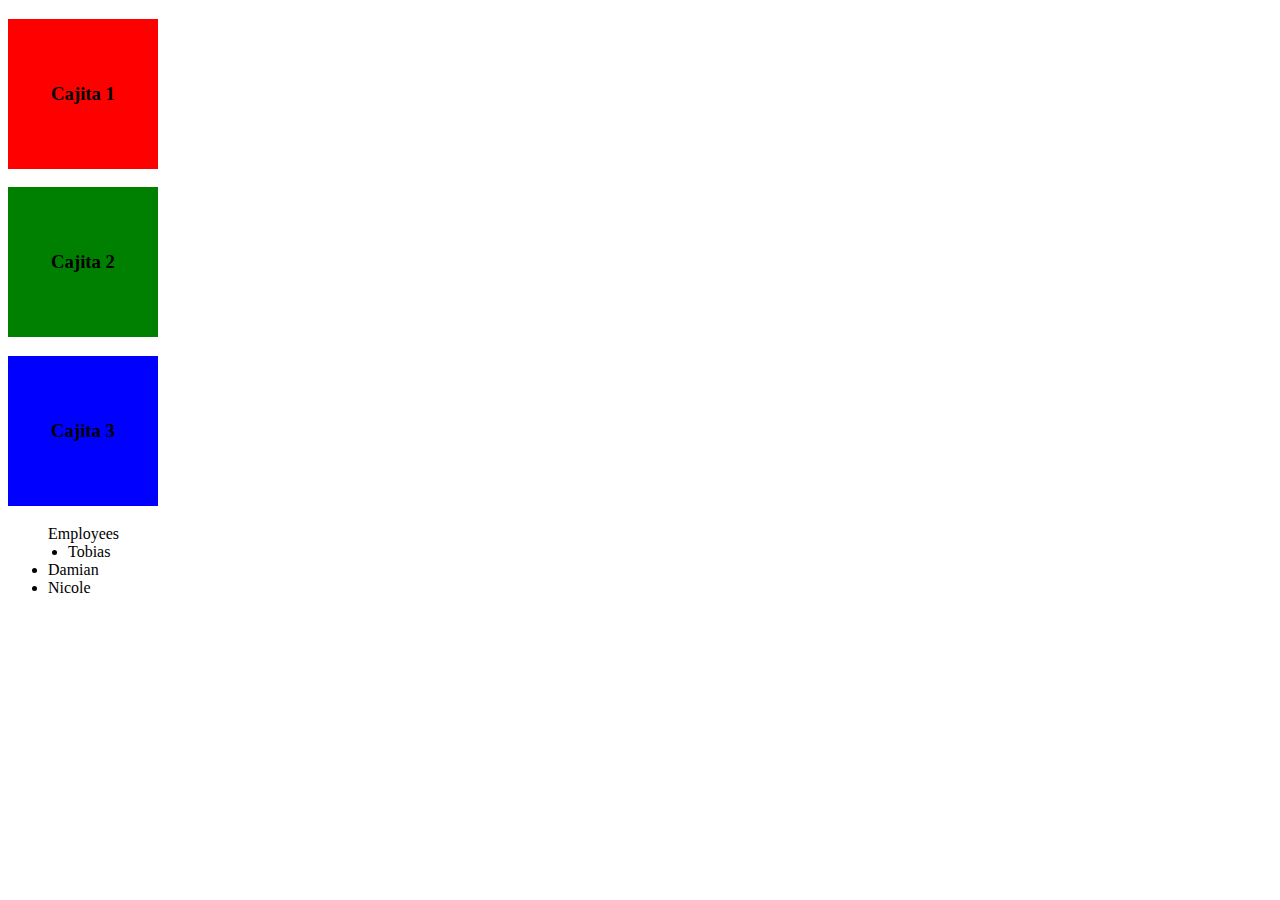
<file: 01-DOM/demo/index.html>
<!DOCTYPE html>
<html lang="en">
<head>
    <link rel="stylesheet" href="./index.css">
    <meta charset="UTF-8">
    <meta http-equiv="X-UA-Compatible" content="IE=edge">
    <meta name="viewport" content="width=device-width, initial-scale=1.0">
    <title>Dom Avanzado</title>
</head>
<body>
    <div>
        <h3 class="box" id = "red">Cajita 1</h3> 
        <h3 class="box" id = "green">Cajita 2</h3> 
        <h3 class="box" id = "blue">Cajita 3</h3> 
    </div>
    <div>
        <ul>Employees
            <li class="toto">Tobias</li>
            <li>Damian</li>
            <li>Nicole</li>
        </ul>
    </div>
    <!-- <script>
        let allLi = document.getElementsByTagName("li")
        for (let i = 0; i < allLi.length; i++) {
            if(i % 2 === 0) allLi[i].className += " redList"
            console.log(allLi[i].classList)
        }
    </script> -->
    <!-- <script>
        let allBoxes = document.getElementsByClassName("box")
        for (let i = 0; i < allBoxes.length; i++) {
        allBoxes[i].innerText += " !"
        }
    </script> -->
    <script>
        let greenBox = document.getElementById("green") 
        document.addEventListener("click", function (e) {
            greenBox.style.position = "fixed"
            console.log(e.clientY , e.clientX)
        })
    </script>
</body>
</html>
</file>
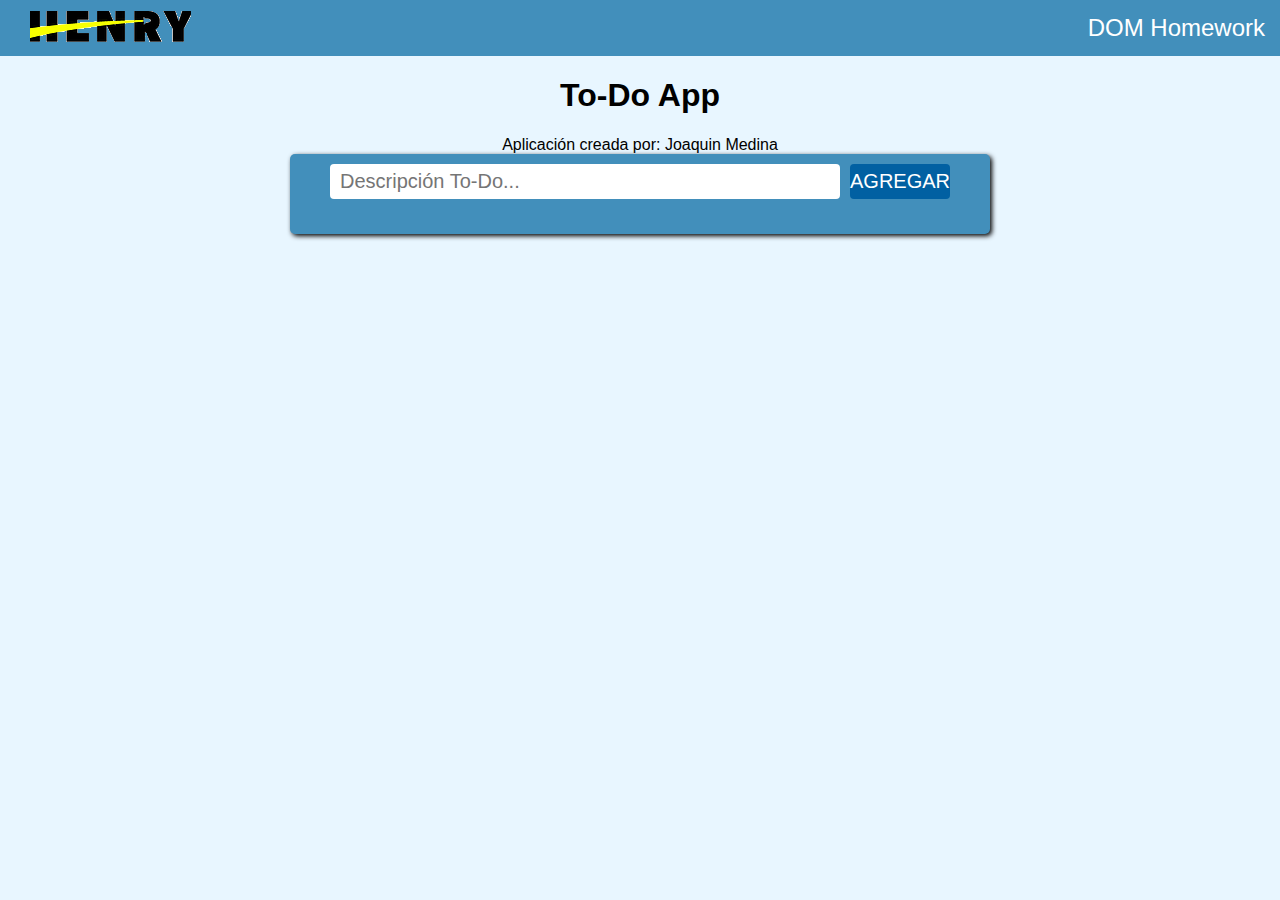
<file: 01-DOM/homework/index.html>
<html>
    <head>
        <meta charset="utf-8" />
        <title>Henry</title>
        <link rel="stylesheet" href="./assets/style.css" />
        <script type="text/javascript" src="./DOMhomework.js" async></script>
    </head>
    <body>
        <div id="header">
            <a href="https://www.soyhenry.com/" target="_blank_"
                ><img src="./assets/henry.png"
            /></a>
            <span>DOM Homework</span>
        </div>
        <h1>To-Do App</h1>
        <div>
            <span id="createdBy">Aplicación creada por:</span>
        </div>
        <div id="container">
            <div id="inputContainer">
                <input
                    type="text"
                    id="toDoInput"
                    placeholder="Descripción To-Do..."
                />
                <div id="addButton"><span>AGREGAR</span></div>
            </div>
            <div id="toDoContainer"></div>
        </div>
    </body>
</html>
</file>
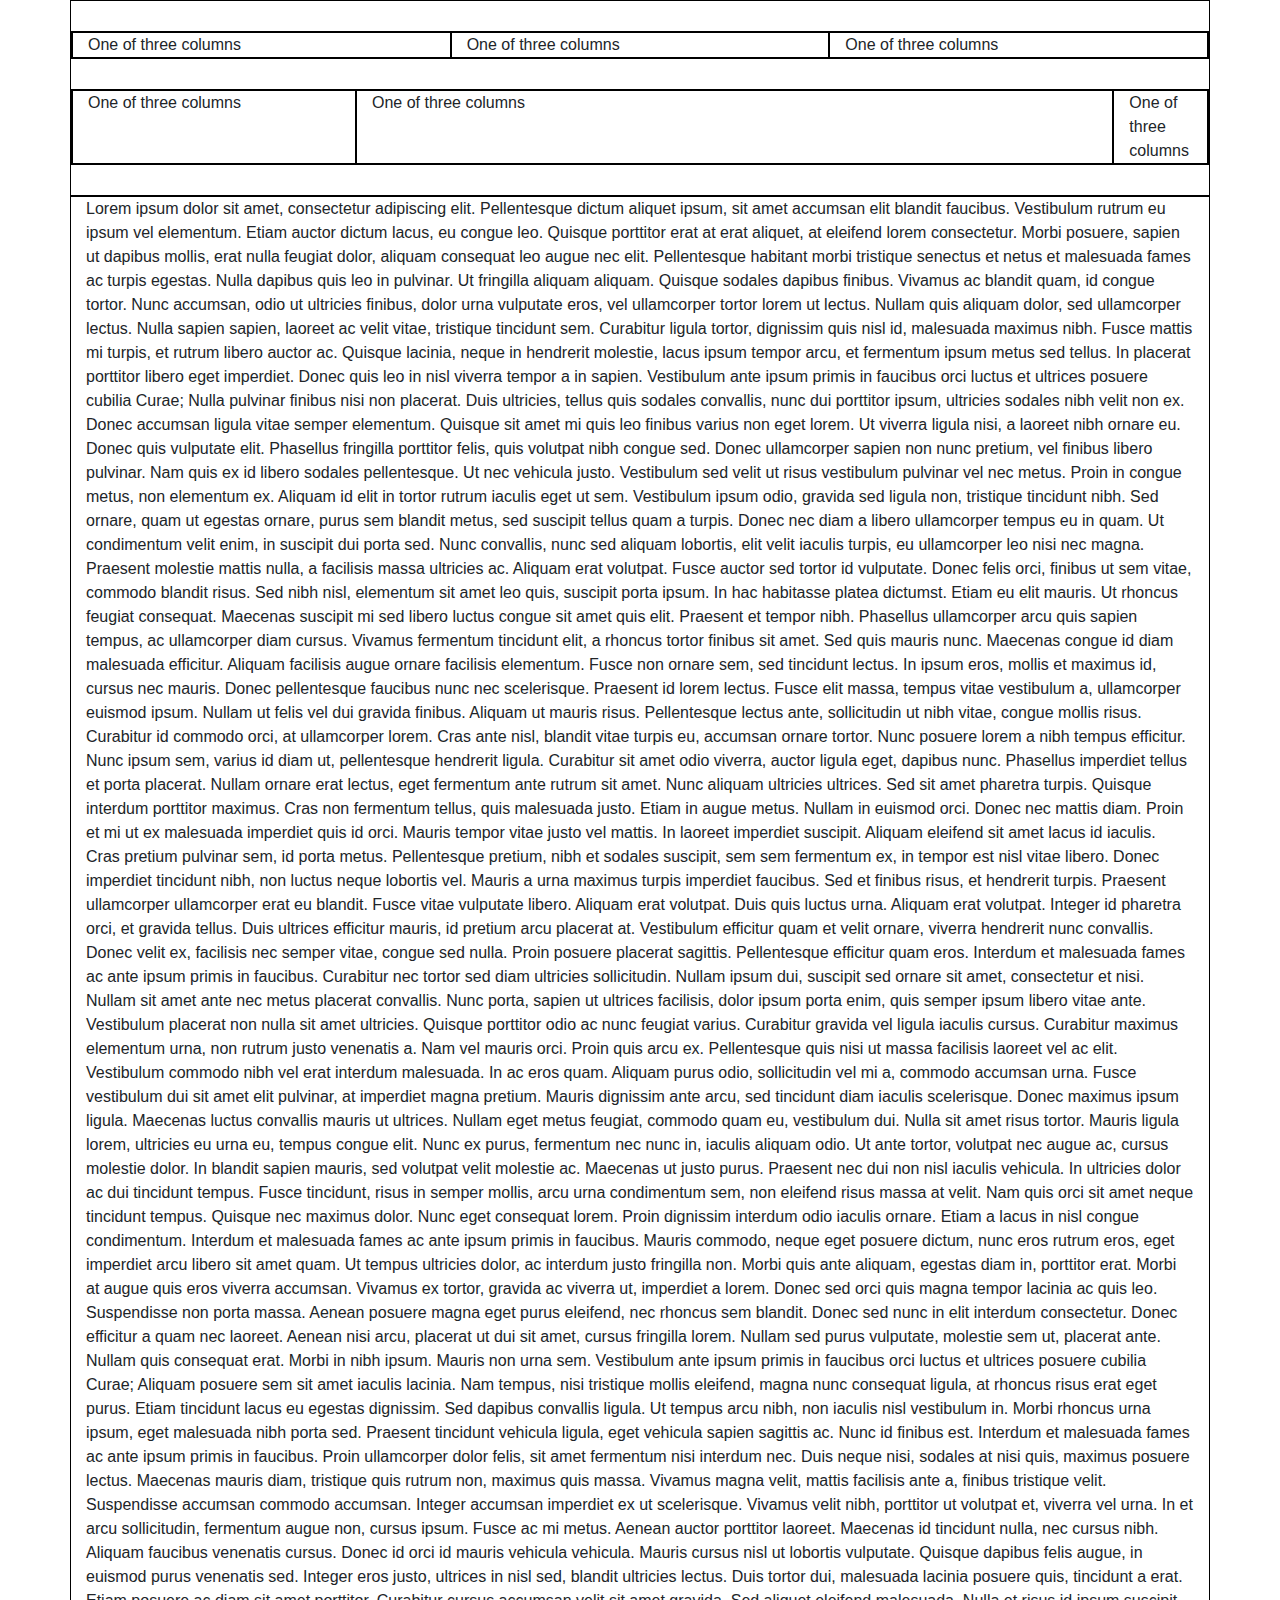
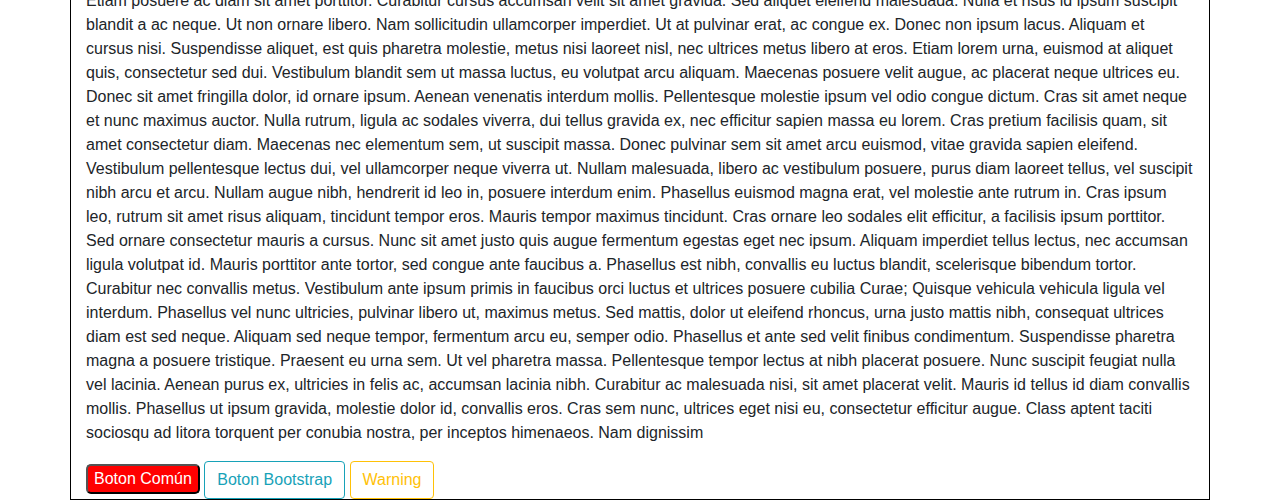
<file: 02-CSS/demo/index.html>
<!DOCTYPE html>

<html>
    <head>
        <meta charset="UTF-8" />
        <link
            rel="stylesheet"
            href="https://stackpath.bootstrapcdn.com/bootstrap/4.4.1/css/bootstrap.min.css"
            integrity="sha384-Vkoo8x4CGsO3+Hhxv8T/Q5PaXtkKtu6ug5TOeNV6gBiFeWPGFN9MuhOf23Q9Ifjh"
            crossorigin="anonymous"
        />
    </head>

    <style media="screen">
        .buttonComun {
            color: white;
            background-color: red;
            border-radius: 5px;
        }

        div {
            border: 1px solid black;
        }

        div.row {
            margin-top: 30px;
            margin-bottom: 30px;
        }
    </style>

    <body>
        <div class="container">
            <div class="row">
                <div class="col-sm">One of three columns</div>
                <div class="col-sm">One of three columns</div>
                <div class="col-sm">One of three columns</div>
            </div>
            <div class="row">
                <div class="col-lg-3">One of three columns</div>
                <div class="col-lg-8">One of three columns</div>
                <div class="col-lg-1">One of three columns</div>
            </div>
        </div>

        <div class="container">
            <p>
                Lorem ipsum dolor sit amet, consectetur adipiscing elit.
                Pellentesque dictum aliquet ipsum, sit amet accumsan elit
                blandit faucibus. Vestibulum rutrum eu ipsum vel elementum.
                Etiam auctor dictum lacus, eu congue leo. Quisque porttitor erat
                at erat aliquet, at eleifend lorem consectetur. Morbi posuere,
                sapien ut dapibus mollis, erat nulla feugiat dolor, aliquam
                consequat leo augue nec elit. Pellentesque habitant morbi
                tristique senectus et netus et malesuada fames ac turpis
                egestas. Nulla dapibus quis leo in pulvinar. Ut fringilla
                aliquam aliquam. Quisque sodales dapibus finibus. Vivamus ac
                blandit quam, id congue tortor. Nunc accumsan, odio ut ultricies
                finibus, dolor urna vulputate eros, vel ullamcorper tortor lorem
                ut lectus. Nullam quis aliquam dolor, sed ullamcorper lectus.
                Nulla sapien sapien, laoreet ac velit vitae, tristique tincidunt
                sem. Curabitur ligula tortor, dignissim quis nisl id, malesuada
                maximus nibh. Fusce mattis mi turpis, et rutrum libero auctor
                ac. Quisque lacinia, neque in hendrerit molestie, lacus ipsum
                tempor arcu, et fermentum ipsum metus sed tellus. In placerat
                porttitor libero eget imperdiet. Donec quis leo in nisl viverra
                tempor a in sapien. Vestibulum ante ipsum primis in faucibus
                orci luctus et ultrices posuere cubilia Curae; Nulla pulvinar
                finibus nisi non placerat. Duis ultricies, tellus quis sodales
                convallis, nunc dui porttitor ipsum, ultricies sodales nibh
                velit non ex. Donec accumsan ligula vitae semper elementum.
                Quisque sit amet mi quis leo finibus varius non eget lorem. Ut
                viverra ligula nisi, a laoreet nibh ornare eu. Donec quis
                vulputate elit. Phasellus fringilla porttitor felis, quis
                volutpat nibh congue sed. Donec ullamcorper sapien non nunc
                pretium, vel finibus libero pulvinar. Nam quis ex id libero
                sodales pellentesque. Ut nec vehicula justo. Vestibulum sed
                velit ut risus vestibulum pulvinar vel nec metus. Proin in
                congue metus, non elementum ex. Aliquam id elit in tortor rutrum
                iaculis eget ut sem. Vestibulum ipsum odio, gravida sed ligula
                non, tristique tincidunt nibh. Sed ornare, quam ut egestas
                ornare, purus sem blandit metus, sed suscipit tellus quam a
                turpis. Donec nec diam a libero ullamcorper tempus eu in quam.
                Ut condimentum velit enim, in suscipit dui porta sed. Nunc
                convallis, nunc sed aliquam lobortis, elit velit iaculis turpis,
                eu ullamcorper leo nisi nec magna. Praesent molestie mattis
                nulla, a facilisis massa ultricies ac. Aliquam erat volutpat.
                Fusce auctor sed tortor id vulputate. Donec felis orci, finibus
                ut sem vitae, commodo blandit risus. Sed nibh nisl, elementum
                sit amet leo quis, suscipit porta ipsum. In hac habitasse platea
                dictumst. Etiam eu elit mauris. Ut rhoncus feugiat consequat.
                Maecenas suscipit mi sed libero luctus congue sit amet quis
                elit. Praesent et tempor nibh. Phasellus ullamcorper arcu quis
                sapien tempus, ac ullamcorper diam cursus. Vivamus fermentum
                tincidunt elit, a rhoncus tortor finibus sit amet. Sed quis
                mauris nunc. Maecenas congue id diam malesuada efficitur.
                Aliquam facilisis augue ornare facilisis elementum. Fusce non
                ornare sem, sed tincidunt lectus. In ipsum eros, mollis et
                maximus id, cursus nec mauris. Donec pellentesque faucibus nunc
                nec scelerisque. Praesent id lorem lectus. Fusce elit massa,
                tempus vitae vestibulum a, ullamcorper euismod ipsum. Nullam ut
                felis vel dui gravida finibus. Aliquam ut mauris risus.
                Pellentesque lectus ante, sollicitudin ut nibh vitae, congue
                mollis risus. Curabitur id commodo orci, at ullamcorper lorem.
                Cras ante nisl, blandit vitae turpis eu, accumsan ornare tortor.
                Nunc posuere lorem a nibh tempus efficitur. Nunc ipsum sem,
                varius id diam ut, pellentesque hendrerit ligula. Curabitur sit
                amet odio viverra, auctor ligula eget, dapibus nunc. Phasellus
                imperdiet tellus et porta placerat. Nullam ornare erat lectus,
                eget fermentum ante rutrum sit amet. Nunc aliquam ultricies
                ultrices. Sed sit amet pharetra turpis. Quisque interdum
                porttitor maximus. Cras non fermentum tellus, quis malesuada
                justo. Etiam in augue metus. Nullam in euismod orci. Donec nec
                mattis diam. Proin et mi ut ex malesuada imperdiet quis id orci.
                Mauris tempor vitae justo vel mattis. In laoreet imperdiet
                suscipit. Aliquam eleifend sit amet lacus id iaculis. Cras
                pretium pulvinar sem, id porta metus. Pellentesque pretium, nibh
                et sodales suscipit, sem sem fermentum ex, in tempor est nisl
                vitae libero. Donec imperdiet tincidunt nibh, non luctus neque
                lobortis vel. Mauris a urna maximus turpis imperdiet faucibus.
                Sed et finibus risus, et hendrerit turpis. Praesent ullamcorper
                ullamcorper erat eu blandit. Fusce vitae vulputate libero.
                Aliquam erat volutpat. Duis quis luctus urna. Aliquam erat
                volutpat. Integer id pharetra orci, et gravida tellus. Duis
                ultrices efficitur mauris, id pretium arcu placerat at.
                Vestibulum efficitur quam et velit ornare, viverra hendrerit
                nunc convallis. Donec velit ex, facilisis nec semper vitae,
                congue sed nulla. Proin posuere placerat sagittis. Pellentesque
                efficitur quam eros. Interdum et malesuada fames ac ante ipsum
                primis in faucibus. Curabitur nec tortor sed diam ultricies
                sollicitudin. Nullam ipsum dui, suscipit sed ornare sit amet,
                consectetur et nisi. Nullam sit amet ante nec metus placerat
                convallis. Nunc porta, sapien ut ultrices facilisis, dolor ipsum
                porta enim, quis semper ipsum libero vitae ante. Vestibulum
                placerat non nulla sit amet ultricies. Quisque porttitor odio ac
                nunc feugiat varius. Curabitur gravida vel ligula iaculis
                cursus. Curabitur maximus elementum urna, non rutrum justo
                venenatis a. Nam vel mauris orci. Proin quis arcu ex.
                Pellentesque quis nisi ut massa facilisis laoreet vel ac elit.
                Vestibulum commodo nibh vel erat interdum malesuada. In ac eros
                quam. Aliquam purus odio, sollicitudin vel mi a, commodo
                accumsan urna. Fusce vestibulum dui sit amet elit pulvinar, at
                imperdiet magna pretium. Mauris dignissim ante arcu, sed
                tincidunt diam iaculis scelerisque. Donec maximus ipsum ligula.
                Maecenas luctus convallis mauris ut ultrices. Nullam eget metus
                feugiat, commodo quam eu, vestibulum dui. Nulla sit amet risus
                tortor. Mauris ligula lorem, ultricies eu urna eu, tempus congue
                elit. Nunc ex purus, fermentum nec nunc in, iaculis aliquam
                odio. Ut ante tortor, volutpat nec augue ac, cursus molestie
                dolor. In blandit sapien mauris, sed volutpat velit molestie ac.
                Maecenas ut justo purus. Praesent nec dui non nisl iaculis
                vehicula. In ultricies dolor ac dui tincidunt tempus. Fusce
                tincidunt, risus in semper mollis, arcu urna condimentum sem,
                non eleifend risus massa at velit. Nam quis orci sit amet neque
                tincidunt tempus. Quisque nec maximus dolor. Nunc eget consequat
                lorem. Proin dignissim interdum odio iaculis ornare. Etiam a
                lacus in nisl congue condimentum. Interdum et malesuada fames ac
                ante ipsum primis in faucibus. Mauris commodo, neque eget
                posuere dictum, nunc eros rutrum eros, eget imperdiet arcu
                libero sit amet quam. Ut tempus ultricies dolor, ac interdum
                justo fringilla non. Morbi quis ante aliquam, egestas diam in,
                porttitor erat. Morbi at augue quis eros viverra accumsan.
                Vivamus ex tortor, gravida ac viverra ut, imperdiet a lorem.
                Donec sed orci quis magna tempor lacinia ac quis leo.
                Suspendisse non porta massa. Aenean posuere magna eget purus
                eleifend, nec rhoncus sem blandit. Donec sed nunc in elit
                interdum consectetur. Donec efficitur a quam nec laoreet. Aenean
                nisi arcu, placerat ut dui sit amet, cursus fringilla lorem.
                Nullam sed purus vulputate, molestie sem ut, placerat ante.
                Nullam quis consequat erat. Morbi in nibh ipsum. Mauris non urna
                sem. Vestibulum ante ipsum primis in faucibus orci luctus et
                ultrices posuere cubilia Curae; Aliquam posuere sem sit amet
                iaculis lacinia. Nam tempus, nisi tristique mollis eleifend,
                magna nunc consequat ligula, at rhoncus risus erat eget purus.
                Etiam tincidunt lacus eu egestas dignissim. Sed dapibus
                convallis ligula. Ut tempus arcu nibh, non iaculis nisl
                vestibulum in. Morbi rhoncus urna ipsum, eget malesuada nibh
                porta sed. Praesent tincidunt vehicula ligula, eget vehicula
                sapien sagittis ac. Nunc id finibus est. Interdum et malesuada
                fames ac ante ipsum primis in faucibus. Proin ullamcorper dolor
                felis, sit amet fermentum nisi interdum nec. Duis neque nisi,
                sodales at nisi quis, maximus posuere lectus. Maecenas mauris
                diam, tristique quis rutrum non, maximus quis massa. Vivamus
                magna velit, mattis facilisis ante a, finibus tristique velit.
                Suspendisse accumsan commodo accumsan. Integer accumsan
                imperdiet ex ut scelerisque. Vivamus velit nibh, porttitor ut
                volutpat et, viverra vel urna. In et arcu sollicitudin,
                fermentum augue non, cursus ipsum. Fusce ac mi metus. Aenean
                auctor porttitor laoreet. Maecenas id tincidunt nulla, nec
                cursus nibh. Aliquam faucibus venenatis cursus. Donec id orci id
                mauris vehicula vehicula. Mauris cursus nisl ut lobortis
                vulputate. Quisque dapibus felis augue, in euismod purus
                venenatis sed. Integer eros justo, ultrices in nisl sed, blandit
                ultricies lectus. Duis tortor dui, malesuada lacinia posuere
                quis, tincidunt a erat. Etiam posuere ac diam sit amet
                porttitor. Curabitur cursus accumsan velit sit amet gravida. Sed
                aliquet eleifend malesuada. Nulla et risus id ipsum suscipit
                blandit a ac neque. Ut non ornare libero. Nam sollicitudin
                ullamcorper imperdiet. Ut at pulvinar erat, ac congue ex. Donec
                non ipsum lacus. Aliquam et cursus nisi. Suspendisse aliquet,
                est quis pharetra molestie, metus nisi laoreet nisl, nec
                ultrices metus libero at eros. Etiam lorem urna, euismod at
                aliquet quis, consectetur sed dui. Vestibulum blandit sem ut
                massa luctus, eu volutpat arcu aliquam. Maecenas posuere velit
                augue, ac placerat neque ultrices eu. Donec sit amet fringilla
                dolor, id ornare ipsum. Aenean venenatis interdum mollis.
                Pellentesque molestie ipsum vel odio congue dictum. Cras sit
                amet neque et nunc maximus auctor. Nulla rutrum, ligula ac
                sodales viverra, dui tellus gravida ex, nec efficitur sapien
                massa eu lorem. Cras pretium facilisis quam, sit amet
                consectetur diam. Maecenas nec elementum sem, ut suscipit massa.
                Donec pulvinar sem sit amet arcu euismod, vitae gravida sapien
                eleifend. Vestibulum pellentesque lectus dui, vel ullamcorper
                neque viverra ut. Nullam malesuada, libero ac vestibulum
                posuere, purus diam laoreet tellus, vel suscipit nibh arcu et
                arcu. Nullam augue nibh, hendrerit id leo in, posuere interdum
                enim. Phasellus euismod magna erat, vel molestie ante rutrum in.
                Cras ipsum leo, rutrum sit amet risus aliquam, tincidunt tempor
                eros. Mauris tempor maximus tincidunt. Cras ornare leo sodales
                elit efficitur, a facilisis ipsum porttitor. Sed ornare
                consectetur mauris a cursus. Nunc sit amet justo quis augue
                fermentum egestas eget nec ipsum. Aliquam imperdiet tellus
                lectus, nec accumsan ligula volutpat id. Mauris porttitor ante
                tortor, sed congue ante faucibus a. Phasellus est nibh,
                convallis eu luctus blandit, scelerisque bibendum tortor.
                Curabitur nec convallis metus. Vestibulum ante ipsum primis in
                faucibus orci luctus et ultrices posuere cubilia Curae; Quisque
                vehicula vehicula ligula vel interdum. Phasellus vel nunc
                ultricies, pulvinar libero ut, maximus metus. Sed mattis, dolor
                ut eleifend rhoncus, urna justo mattis nibh, consequat ultrices
                diam est sed neque. Aliquam sed neque tempor, fermentum arcu eu,
                semper odio. Phasellus et ante sed velit finibus condimentum.
                Suspendisse pharetra magna a posuere tristique. Praesent eu urna
                sem. Ut vel pharetra massa. Pellentesque tempor lectus at nibh
                placerat posuere. Nunc suscipit feugiat nulla vel lacinia.
                Aenean purus ex, ultricies in felis ac, accumsan lacinia nibh.
                Curabitur ac malesuada nisi, sit amet placerat velit. Mauris id
                tellus id diam convallis mollis. Phasellus ut ipsum gravida,
                molestie dolor id, convallis eros. Cras sem nunc, ultrices eget
                nisi eu, consectetur efficitur augue. Class aptent taciti
                sociosqu ad litora torquent per conubia nostra, per inceptos
                himenaeos. Nam dignissim
            </p>
            <button type="button" class="buttonComun">Boton Común</button>
            <button class="btn btn-outline-info">Boton Bootstrap</button>
            <button type="button" class="btn btn-outline-warning">
                Warning
            </button>
        </div>

        <script
            src="https://code.jquery.com/jquery-3.4.1.slim.min.js"
            integrity="sha384-J6qa4849blE2+poT4WnyKhv5vZF5SrPo0iEjwBvKU7imGFAV0wwj1yYfoRSJoZ+n"
            crossorigin="anonymous"
        ></script>
        <script
            src="https://cdn.jsdelivr.net/npm/popper.js@1.16.0/dist/umd/popper.min.js"
            integrity="sha384-Q6E9RHvbIyZFJoft+2mJbHaEWldlvI9IOYy5n3zV9zzTtmI3UksdQRVvoxMfooAo"
            crossorigin="anonymous"
        ></script>
        <script
            src="https://stackpath.bootstrapcdn.com/bootstrap/4.4.1/js/bootstrap.min.js"
            integrity="sha384-wfSDF2E50Y2D1uUdj0O3uMBJnjuUD4Ih7YwaYd1iqfktj0Uod8GCExl3Og8ifwB6"
            crossorigin="anonymous"
        ></script>
    </body>
</html>
</file>
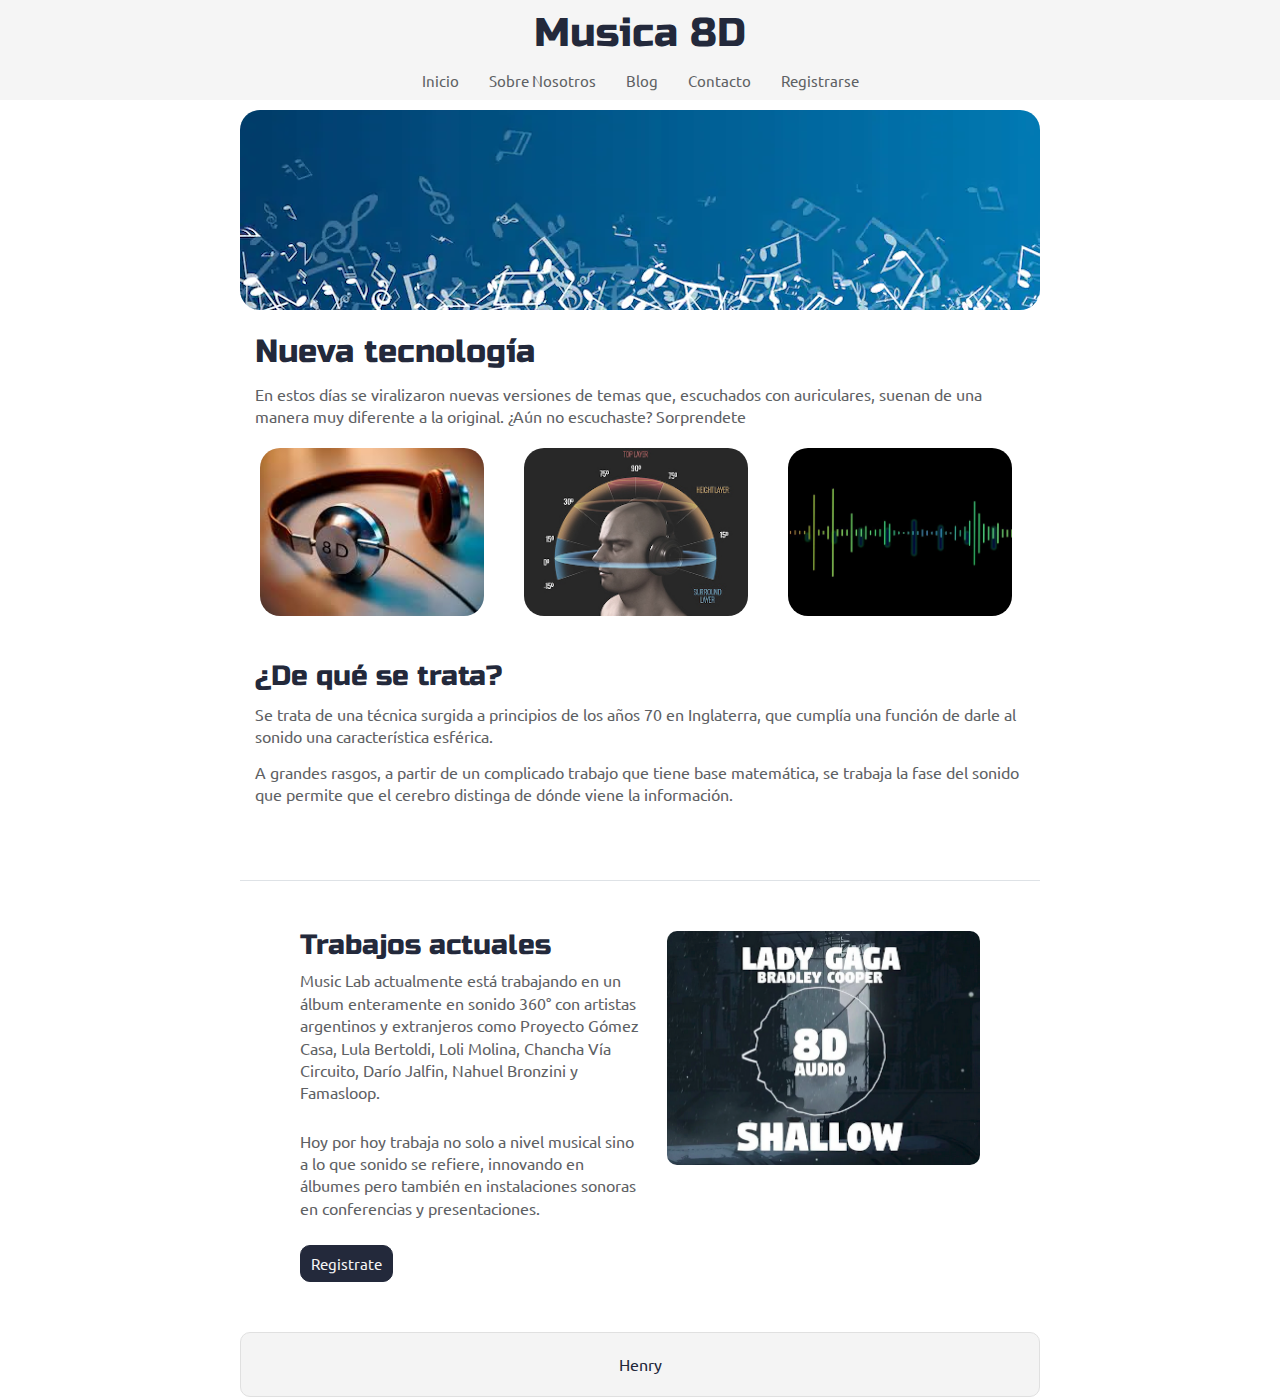
<file: 02-CSS/homework/responsive-web/index.html>
<!DOCTYPE html>

<html lang="en">
    <head>
        <meta name="viewport" content="width=device-width, initial-scale=1.0" />
        <meta charset="utf-8" />
        <title>Música 8D</title>

        <link
            href="https://fonts.googleapis.com/css?family=Russo+One|Ubuntu"
            rel="stylesheet"
        />
        <link href="css/index.css" rel="stylesheet" />

        <!--[if lt IE 9]>
            <script src="https://cdnjs.cloudflare.com/ajax/libs/html5shiv/3.7.3/html5shiv.js"></script>
        <![endif]-->
    </head>

    <body>
        <!-- Código del nav acá -->
        <nav class="navbar">
            <h1 class="nav__title">Musica 8D</h1>
            <ul class="nav__links">
                <li>Inicio</li>
                <li>Sobre Nosotros</li>
                <li>Blog</li>
                <li>Contacto</li>
                <li>Registrarse</li>
            </ul>
        </nav>
        <div class="container home">
            <header class="intro">
                <!-- Código de header img acá -->
                <img
                    src="img/main-header.png"
                    alt="imagen de musica"
                    class="header__img"
                />
                <h2>Nueva tecnología</h2>

                <p>
                    En estos días se viralizaron nuevas versiones de temas que,
                    escuchados con auriculares, suenan de una manera muy
                    diferente a la original. ¿Aún no escuchaste? Sorprendete
                </p>
            </header>

            <section class="music-images">
                <img
                    src="img/auriculares.png"
                    class="auricular"
                    alt="Auriculares"
                />
                <img
                    src="img/tecnologia.png"
                    class="tecnologia"
                    alt="Tecnologia"
                />
                <img src="img/ondas.png" class="ondas" alt="Ondas" />
            </section>

            <section class="musica-nueva">
                <h3>¿De qué se trata?</h3>

                <p>
                    Se trata de una técnica surgida a principios de los años 70
                    en Inglaterra, que cumplía una función de darle al sonido
                    una característica esférica.
                </p>

                <p>
                    A grandes rasgos, a partir de un complicado trabajo que
                    tiene base matemática, se trabaja la fase del sonido que
                    permite que el cerebro distinga de dónde viene la
                    información.
                </p>
            </section>

            <section class="actual">
                <div class="actual-text">
                    <h3>Trabajos actuales</h3>

                    <p>
                        Music Lab actualmente está trabajando en un álbum
                        enteramente en sonido 360° con artistas argentinos y
                        extranjeros como Proyecto Gómez Casa, Lula Bertoldi,
                        Loli Molina, Chancha Vía Circuito, Darío Jalfin, Nahuel
                        Bronzini y Famasloop.
                    </p>

                    <p>
                        Hoy por hoy trabaja no solo a nivel musical sino a lo
                        que sonido se refiere, innovando en álbumes pero también
                        en instalaciones sonoras en conferencias y
                        presentaciones.
                    </p>

                    <div class="btn">Registrate</div>
                </div>

                <div class="actual-img">
                    <img src="img/tema.png" alt="Tema" />
                </div>
            </section>

            <footer>
                <p>Henry</p>
            </footer>
        </div>
    </body>
</html>
</file>
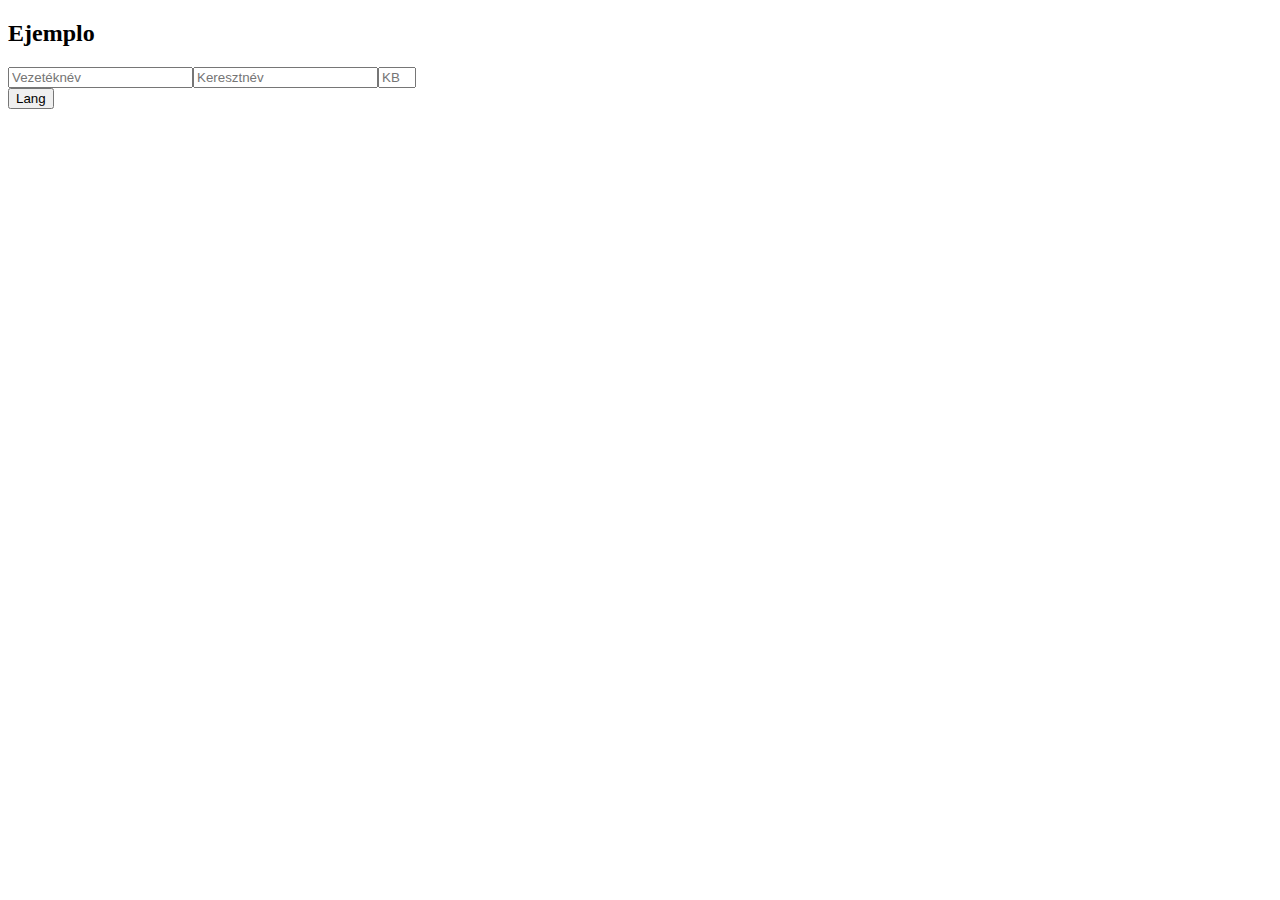
<file: 10-React-Forms/demo/dist/index.html>
<!DOCTYPE html>
<html>

<head>
  <meta charset=UTF-8>
  <title></title>
  <style>
    .danger {
      border: red 1px solid;
    }

    span {
      position: fixed;
      top: 10px;
      left: 10px;
    }
  </style>
</head>

<body>
  <div id='app'></div>

  <script src="./bundle.js"></script>
</body>

</html>
</file>
<file: 01-DOM/demo/index.css>
.box {
    display: flex;
    justify-content: center;
    align-items: center;
    height: 150px;
    width: 150px;
}

#red {
background-color: red;
}

#blue {
background-color: blue;
}

#green {
background-color: green;
}

.redList {
    color: red;
}

.toto {
    margin-left: 20px;
}
</file>
<file: 01-DOM/homework/assets/style.css>
body {
  background-color: rgb(232, 246, 255);
  font-family: "Helvetica Neue",Helvetica,Arial,sans-serif;
  margin-top: 56px;
  display: flex;
  flex-direction: column;
  align-items: center;
}

#header {
  width: 100%;
  position: absolute;
  top: 0;
  left: 0;
  background: #428fbb;
  height: 56px;
  /* padding-left: 15px; */
  display: flex;
  justify-content: space-between;
  align-items: center;
}

#header span {
  font-size: 24px;
  color: white;
  padding-right: 15px;
}

#header a {
  padding-left: 15px;
}


#container {
  background-color: #428fbb;
  box-shadow: 2px 2px 5px#000;
  width: 50%;
  min-width: 700px;
  border-radius: 5px;
}

#inputContainer {
  display: flex;
  justify-content: center;
  padding: 10px;
  margin-bottom: 25px;
}

#toDoInput {
  outline: none;
  width: 75%;
  padding-left: 10px;
  font-size: 20px;
  border: none;
  border-radius: 4px;
}

#addButton {
  display: flex;
  justify-content: center;
  align-items: center;
  width: 100px;
  margin-left: 10px;
  border-radius: 4px;
  cursor: pointer;
  height: 35px;
  background: #0160A2;
  color: #FFF;
  font-size: 20px;
}

#toDoContainer {
  width: 100%;
  display: flex;
  justify-content: center;
  flex-wrap: wrap;
  cursor: pointer;
}

.toDoShell {
  width: 650px;
  min-height: 50px;
  display: flex;
  justify-content: space-around;
  align-items: center;
  background: #fff;
  margin-bottom: 10px;
  border-radius: 5px;
  font-size: 20px;
  padding: 5px;
}

.toDoShell span {
  width: 90%;
}
.completeText {
  color: lightgrey;
  text-decoration: line-through;
}

.completeCheckbox {
  transform: scale(1.8);
}
</file>
<file: 02-CSS/homework/responsive-web/css/index.css>
.btn {
  display: inline-block;
  font-size: 1.5rem;
  padding: 10px;
  border-radius: 10px;
}
/* http://meyerweb.com/eric/tools/css/reset/ 
   v2.0 | 20110126
   License: none (public domain)
*/
html,
body,
div,
span,
applet,
object,
iframe,
h1,
h2,
h3,
h4,
h5,
h6,
p,
blockquote,
pre,
a,
abbr,
acronym,
address,
big,
cite,
code,
del,
dfn,
em,
img,
ins,
kbd,
q,
s,
samp,
small,
strike,
strong,
sub,
sup,
tt,
var,
b,
u,
i,
center,
dl,
dt,
dd,
ol,
ul,
li,
fieldset,
form,
label,
legend,
table,
caption,
tbody,
tfoot,
thead,
tr,
th,
td,
article,
aside,
canvas,
details,
embed,
figure,
figcaption,
footer,
header,
hgroup,
menu,
nav,
output,
ruby,
section,
summary,
time,
mark,
audio,
video {
  margin: 0;
  padding: 0;
  border: 0;
  font-size: 100%;
  font: inherit;
  vertical-align: baseline;
}
/* HTML5 display-role reset for older browsers */
article,
aside,
details,
figcaption,
figure,
footer,
header,
hgroup,
menu,
nav,
section {
  display: block;
}
body {
  line-height: 1;
}
ol,
ul {
  list-style: none;
}
blockquote,
q {
  quotes: none;
}
blockquote:before,
blockquote:after,
q:before,
q:after {
  content: '';
  content: none;
}
table {
  border-collapse: collapse;
  border-spacing: 0;
}
* {
  box-sizing: border-box;
}
html {
  font-size: 62.5%;
}
html,
body {
  font-family: 'Ubuntu', sans-serif;
  color: #5e6164;
}
h1,
h2,
h3,
h4,
h5 {
  font-family: 'Russo One', sans-serif;
  color: #23293b;
}
h2 {
  font-size: 3.2rem;
}
h3 {
  font-size: 2.8rem;
}
p {
  font-size: 1.6rem;
  line-height: 1.4;
}
.container {
  max-width: 800px;
  width: 100%;
  margin: 0 auto;
}
.navbar {
  display: flex;
  flex-direction: column;
  align-items: center;
  justify-content: center;
  gap: 20px;
  background-color: whitesmoke;
  height: 100px;
}
.navbar .nav__title {
  font-size: 4rem;
}
.navbar .nav__links {
  cursor: pointer;
  font-size: 1.5rem;
  gap: 30px;
  display: flex;
  justify-content: space-around;
  align-items: center;
}
@media (max-width : 500px) {
  .navbar .nav__links {
    width: 90%;
  }
}
footer {
  color: #22283B;
  background: #f4f4f4;
  padding: 20px 0;
  border: 1px double #e0e0e0;
  border-radius: 10px;
  display: flex;
  justify-content: center;
  align-items: center;
}
.home .intro .header__img {
  margin: 10px 0;
  border-radius: 20px;
  width: 100%;
}
@media (max-width : 500px) {
  .home .intro .header__img {
    padding: 0 5px;
  }
}
.home .intro h2 {
  padding: 15px;
}
.home .intro p {
  padding: 0 15px;
}
.home .music-images {
  display: flex;
  flex-wrap: wrap;
  width: 100%;
}
.home .music-images img {
  width: 28%;
  margin: 20px 2.5%;
  border-radius: 20px;
  height: 100%;
}
@media (max-width : 500px) {
  .home .music-images .ondas,
  .home .music-images .tecnologia {
    display: none;
  }
}
@media (max-width : 500px) {
  .home .music-images .auricular {
    width: 100%;
  }
}
.home .musica-nueva {
  padding: 15px;
}
.home .musica-nueva h3 {
  margin-top: 11px;
}
.home .musica-nueva p {
  margin-top: 13px;
}
.home .actual {
  margin-top: 60px;
  border-top: 1px solid #dee2e6;
  padding: 50px 60px;
  display: flex;
  justify-content: center;
}
.home .actual .actual-text {
  width: 50%;
}
.home .actual .actual-text h3 {
  margin-bottom: 10px;
}
.home .actual .actual-text p {
  margin-bottom: 26px;
}
.home .actual .actual-text .btn {
  display: inline-block;
  font-size: 1.5rem;
  padding: 10px;
  border-radius: 10px;
  background-color: #23293b;
  color: whitesmoke;
  border: 1px solid #23293b;
}
.home .actual .actual-text .btn:hover {
  background-color: whitesmoke;
  color: #23293b;
  border: 1px solid #23293b;
  font-family: "courier";
}
@media (max-width : 500px) {
  .home .actual .actual-text .btn {
    text-align: center;
    width: 100%;
  }
}
@media (max-width : 500px) {
  .home .actual .actual-text {
    width: 100%;
    border: 1px solid black;
  }
}
.home .actual .actual-img {
  width: 46%;
  margin-left: 4%;
}
.home .actual .actual-img img {
  width: 100%;
  height: auto;
  border-radius: 10px;
}
@media (max-width : 500px) {
  .home .actual .actual-img {
    width: 100%;
  }
}
@media (max-width : 500px) {
  .home .actual {
    display: flex;
    flex-direction: column;
    align-items: center;
    justify-content: center;
  }
}
</file>
